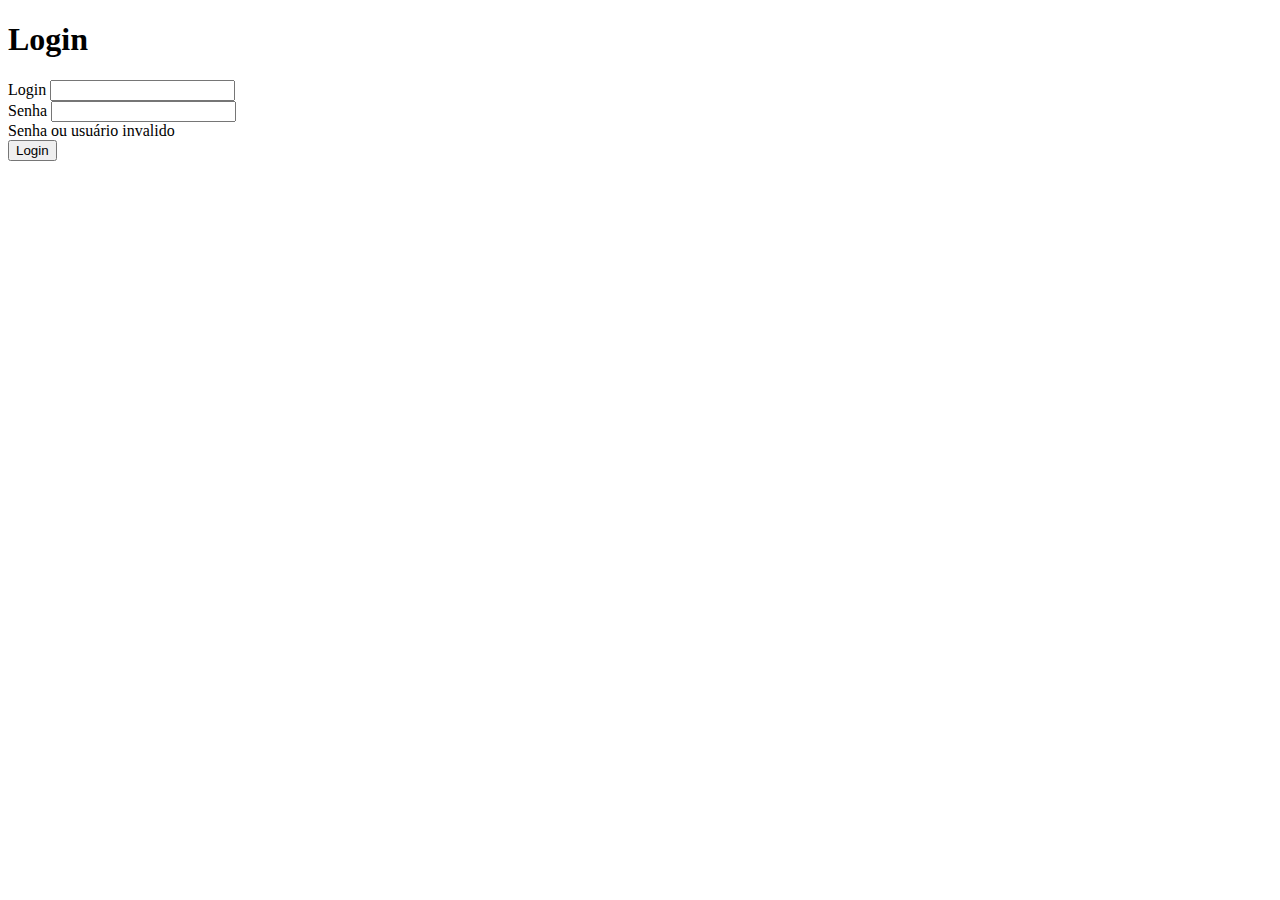
<file: src/main/resources/templates/login.html>
<!DOCTYPE html>
<html xmlns:th="http://www.thymeleaf.org">
    <head>
        <head th:insert="components/header :: header"></head>

        <title>Spring Project - Login</title>
    </head>
    <body>
        <main class="container row">
            <div class="col s4 offset-s4">
                <h1>Login</h1>
                <form
                    th:action="@{/login}"
                    method="post"
                >
                    <div class="input-field">   
                        <label>Login</label>
                        <input class="red-input" type="text" name="username"/>
                    </div>

                    <div class="input-field">   
                        <label>Senha</label>
                        <input class="red-input" type="password" name="password"/>
                    </div>
                    <span th:if="${param.error}">Senha ou usuário invalido</span>
                    <div class="center-align">
                        <button class="btn red darken-2">Login</button>
                    </div>
                </form>
            </div>
        </main>
    </body>
</html>
</file>
